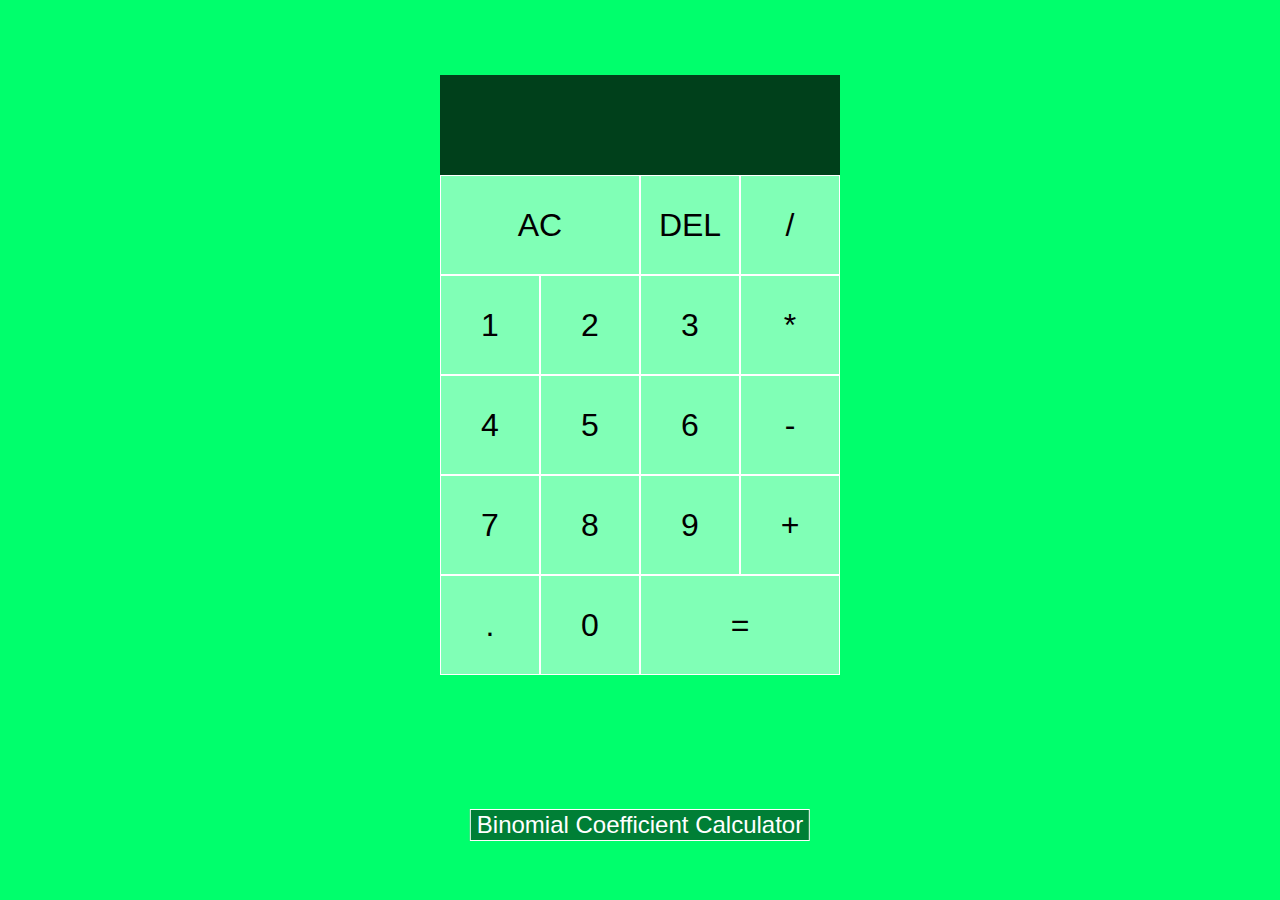
<file: index.html>
<!DOCTYPE html>
<html lang="en" dir="ltr">
  <head>
    <meta charset="utf-8">
    <title>CALCULATOR</title>
    <link rel="stylesheet" href="css/style.css">
    <script type="text/javascript" src="scripts/script.js" defer>
    </script>
  </head>
  <body>
    <div class="super">
      <div class="calculator-grid">
        <div class="output">
          <div data-prev-operand class="prev-operand"></div>
          <div data-current-operand class="current-operand"></div>
        </div>
        <button data-all-clear class="span-two">AC</button>
        <button data-delete>DEL</button>
        <button data-operation>/</button>
        <button data-number>1</button>
        <button data-number>2</button>
        <button data-number>3</button>
        <button data-operation>*</button>
        <button data-number>4</button>
        <button data-number>5</button>
        <button data-number>6</button>
        <button data-operation>-</button>
        <button data-number>7</button>
        <button data-number>8</button>
        <button data-number>9</button>
        <button data-operation>+</button>
        <button data-number>.</button>
        <button data-number>0</button>
        <button data-equals class="span-two">=</button>
      </div>
      <div class="navigation">
        <a href="choose.html" class="nav-button">
          <button type="button" name="button">Binomial Coefficient Calculator</button>
        </a>
      </div>
    </div>
  </body>
</html>
</file>
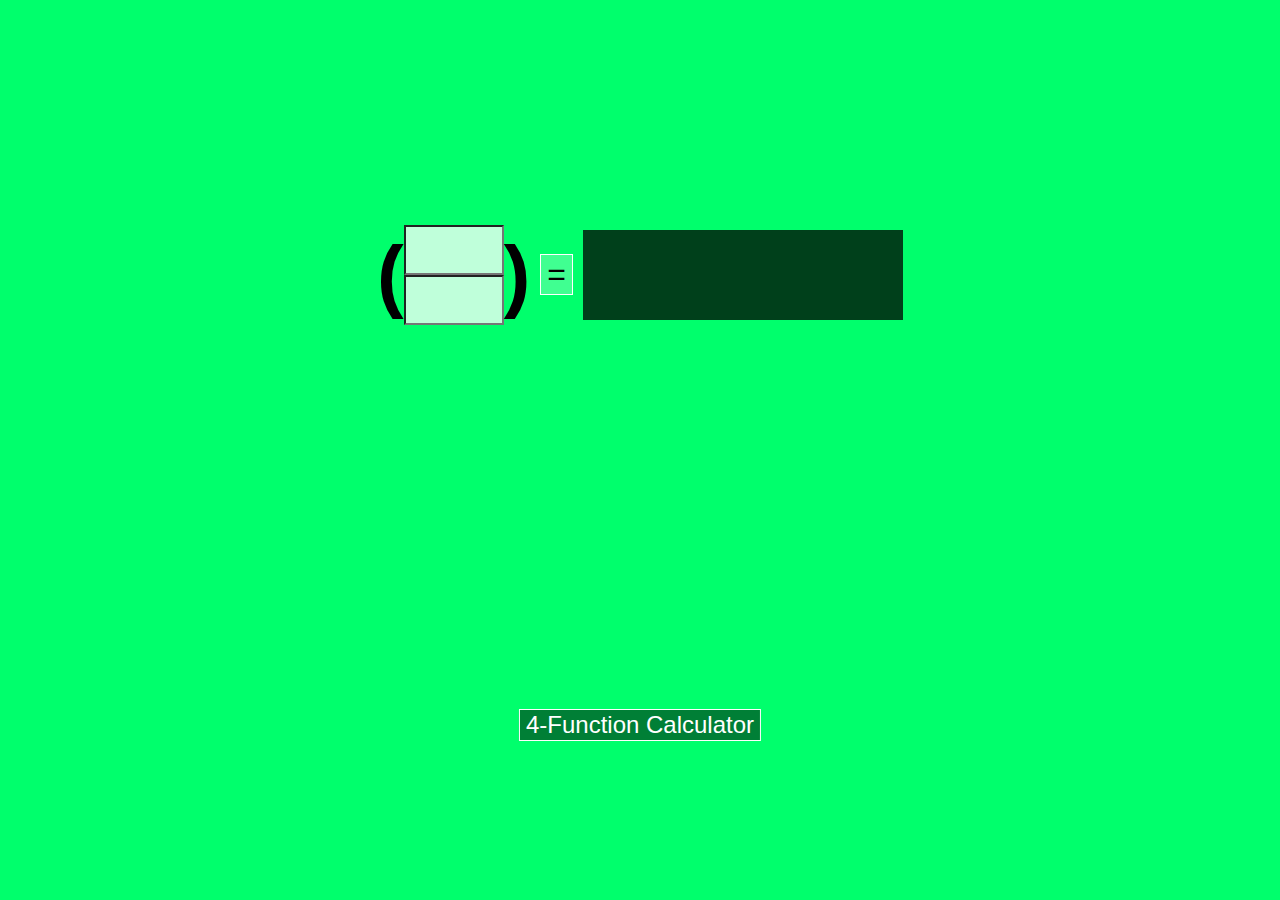
<file: choose.html>
<!DOCTYPE html>
<html lang="en" dir="ltr">
  <head>
    <meta charset="utf-8">
    <title>BINOMIAL COEFFICIENT</title>
    <link rel="stylesheet" href="css/style.css">
    <script type="text/javascript" src="scripts/script2.js" defer>
    </script>
  </head>
  <body>
    <div class="super">
      <div class="binomial-calculator">
        <h1>(</h1>
        <div class="input">
          <form action="index.html" method="post">
            <input onclick="this.select();" id="upper" type="text" name="upper-operand">
          </form>
          <form action="index.html" method="post">
            <input onclick="this.select();" id="lower" type="text" name="lower-operand">
          </form>
        </div>
        <h1>)</h1>
        <button solveButton type="button" name="button">=</button>
        <div class="output">
          <div data-binomial-result class="result"></div>
        </div>
      </div>
      <div class="navigation">
        <a href="index.html" class="nav-button">
          <button type="button" name="button">4-Function Calculator</button>
        </a>
      </div>
    </div>
  </body>
</html>
</file>
<file: css/style.css>
body {
  font-family: Sans-serif;
  background-color: #00FF6C;
  padding: 0;
  margin: 0;
}

.super {
  display: flex;
  flex-direction: column;
  min-height: 100vh;
  justify-content: space-around;
}

.calculator-grid {
  display: grid;
  justify-content: center;
  align-content: center;
  grid-template-columns: repeat(4, 100px);
  grid-template-rows: minmax(100px, auto) repeat(5, 100px);
}

.calculator-grid > button {
  cursor: pointer;
  font-size: 2rem;
  border: 1px solid white;
  outline: none;
  background-color: rgba(255, 255, 255, 0.5);
}

.calculator-grid > button:hover {
  background-color: rgba(255, 255, 255, 0.9);
}

.span-two {
  grid-column: span 2;
}

.output {
  grid-column: 1 / -1;
  background-color: rgba(0, 0, 0, 0.75);
  display: flex;
  align-items: flex-end;
  justify-content: space-around;
  flex-direction: column;
  padding: 10px;
  word-wrap: break-word;
  word-break: break-all;
}

.output .prev-operand {
  color: grey;
  font-size: 1.5rem;
}

.output .current-operand {
  color: white;
  font-size: 2.5rem;
}

.nav-button {
  position: absolute;
  left: 50%;
  -ms-transform: translate(-50%, -50%);
  transform: translate(-50%, -50%);
}

.nav-button > button {
  cursor: pointer;
  color: white;
  font-size: 1.5rem;
  border: 1px solid white;
  outline: none;
  background-color: rgba(0, 0, 0, 0.5);
}

.nav-button > button:hover {
  background-color: rgba(0, 0, 0, 0.75);
}

h1 {
  font-size: 5rem;
}

input {
  padding: 12px;
  font-size: 1.2rem;
  box-sizing: border-box;
  background-color: rgba(255, 255, 255, 0.75);
}

.binomial-calculator {
  display: flex;
  justify-content: center;
  align-items: center;
}

.binomial-calculator .output {
  min-width: 300px;
  min-height: 70px;
  color: white;
  font-size: 1.5rem;
}

#upper, #lower {
  width: 100px;
  height: 50px;
  font-size: 1.3rem;
}

.binomial-calculator > button {
  margin: 10px;
  font-size: 2rem;
  cursor: pointer;
  border: 1px solid white;
  outline: none;
  background-color: rgba(255, 255, 255, 0.25);
}

.binomial-calculator > button:hover {
  background-color: rgba(255, 255, 255, 0.5);
}
</file>
